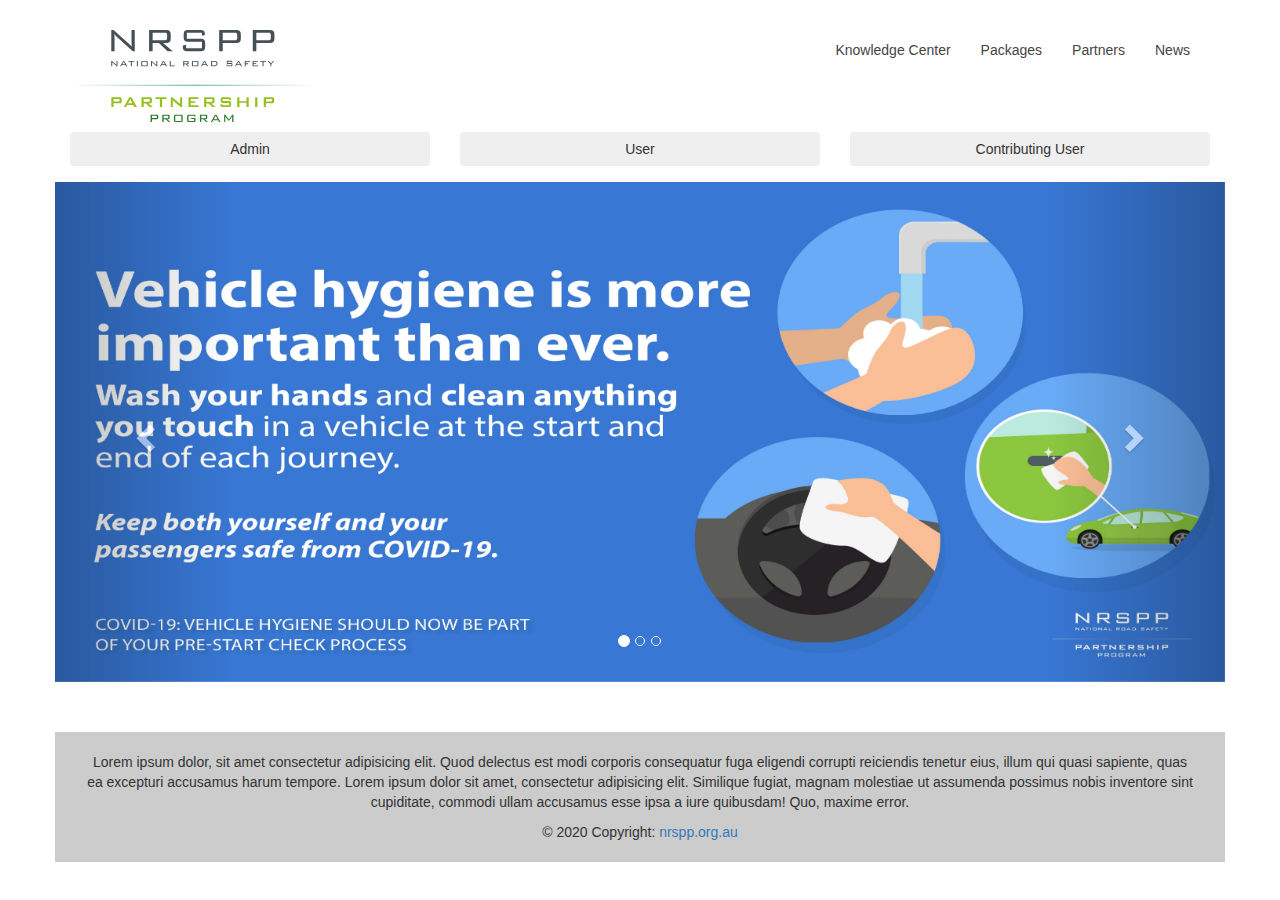
<file: MyApp/WebContent/index.html>
<!DOCTYPE html>
<html lang="en">
<head>
  <meta charset="UTF-8">
  <meta http-equiv="X-UA-Compatible" content="IE=edge">
  <meta name="viewport" content="width=device-width, initial-scale=1.0">
  <title>Document</title>
  
  <link rel="stylesheet" href="https://maxcdn.bootstrapcdn.com/bootstrap/3.4.1/css/bootstrap.min.css">
  <script src="https://ajax.googleapis.com/ajax/libs/jquery/3.5.1/jquery.min.js"></script>
  <script src="https://maxcdn.bootstrapcdn.com/bootstrap/3.4.1/js/bootstrap.min.js"></script>
  <link rel="stylesheet" href="style.css">
</head>
<body>
  <div class="container">
    <div class="row" style="margin-top:20px">
      <div class="col-md-4">
        <a href="index.html">
          <img src="logo.svg" class="logo" alt="logo">
        </a>
      </div>
      <div class="col-md-8">
        <nav>
          <ul class="menu">
            <li class="active l-item" type="none"><a href="#">Knowledge Center</a></li>
            <li class="l-item" type="none"><a href="#">Packages</a></li>
            <li class="l-item" type="none"><a href="#">Partners</a></li>
            <li class="l-item" type="none"><a href="#">News</a></li>
          </ul>
        </nav>
      </div>
    </div>
    <div class="row">
      <div class="col-md-4">
        <button
         
           onClick="location.href= 'login.html'"
          class="bg-secondary border-0  btn btn-block"
          data-toggle="modal" data-target="#myModal"
        >
          Admin
        </button>
       
      </div>
      <div class="col-md-4">
        <button
       
        class="bg-secondary border-0 btn btn-block"
        onClick="location.href= 'calc.html'"
      >
        User
      </button>
      
      </div>
      <div class="col-md-4">
        <button
       
        class="bg-secondary border-0  btn btn-block"
       
        data-toggle="modal"
        data-target="#myModal1"
      >
        Contributing User
      </button>
      <div class="modal fade" id="myModal1" role="dialog">
        <div class="modal-dialog">
        
          <!-- Modal content-->
          <div class="modal-content">
            <div class="modal-header">
              <button type="button" class="close" data-dismiss="modal">&times;</button>
              <h4 class="modal-title">Tearms and Conditions</h4>
            </div>
            <div class="modal-body">
              <p>Proceeding will allow NRSPP to save the calculation results into the database for future use. We assure you that your data is safe. <strong>Agree to continue</strong></p>
            </div>
            <div class="modal-footer">
              <a type="button" class="btn btn-default" href="calc.html">Agree</a>
            </div>
          </div>
          
        </div>
      </div>
      </div>
        <!-- Modal -->
      <div class="modal fade" id="1" role="dialog">
    <div class="modal-dialog">
    
      <!-- Modal content-->
      <div class="modal-content">
        <div class="modal-header">
          <button type="button" class="close" data-dismiss="modal">&times;</button>
          <h4 class="modal-title">Login</h4>
        </div>
        <div class="modal-body">
          <form>
            <div class="form-group">
              <label for="email">
                Email
              </label>
              <input type="text" name="email" class="form-control">
            </div>
            <div class="form-group">
              <label for="pwd">
                Password
              </label>
              <input type="password" name="pwd" class="form-control">
            </div>
            <button type="button" class="btn btn-success" data-dismiss="modal">Login</button>
            <button type="button" class="btn btn-default" data-dismiss="modal">Cancel</button><br /><br/>
            <input type="checkbox"> Remember Me
          </form>
        </div>
        
      </div>
      
    </div>
  </div>
  <div id="myCarousel" class="carousel slide" data-ride="carousel" style="margin-top: 50px;">
    <!-- Indicators -->
    <ol class="carousel-indicators">
      <li data-target="#myCarousel" data-slide-to="0" class="active"></li>
      <li data-target="#myCarousel" data-slide-to="1"></li>
      <li data-target="#myCarousel" data-slide-to="2"></li>
    </ol>

    <!-- Wrapper for slides -->
    <div class="carousel-inner">
      <div class="item active">
        <img src="cr1.jpg" alt="Los Angeles" style="width:100%; height: 500px;">
      </div>

      <div class="item">
        <img src="cr2.jpg" alt="Chicago" style="width:100%; height: 500px;">
      </div>
      <div class="item">
        <img src="cr3.jpg" alt="Chicago" style="width:100%; height: 500px;">
      </div>

    <!-- Left and right controls -->
    <a class="left carousel-control" href="#myCarousel" data-slide="prev">
      <span class="glyphicon glyphicon-chevron-left"></span>
      <span class="sr-only">Previous</span>
    </a>
    <a class="right carousel-control" href="#myCarousel" data-slide="next">
      <span class="glyphicon glyphicon-chevron-right"></span>
      <span class="sr-only">Next</span>
    </a>
  </div>
      
    </div>
    <!-- Footer -->
<footer class="page-footer font-small blue">

  <!-- Copyright -->
  <div class="footer-copyright text-center py-3 text-light">
  <p> Lorem ipsum dolor, sit amet consectetur adipisicing elit. Quod delectus est modi corporis consequatur fuga eligendi corrupti reiciendis tenetur eius, illum qui quasi sapiente, quas ea excepturi accusamus harum tempore.
   Lorem ipsum dolor sit amet, consectetur adipisicing elit. Similique fugiat, magnam molestiae ut assumenda possimus nobis inventore sint cupiditate, commodi ullam accusamus esse ipsa a iure quibusdam! Quo, maxime error.</p>
    © 2020 Copyright:
    <a href="https://mdbootstrap.com/"> nrspp.org.au</a>
  </div>
  <!-- Copyright -->

</footer>
<!-- Footer -->
  </div>
</body>
</html>
</file>
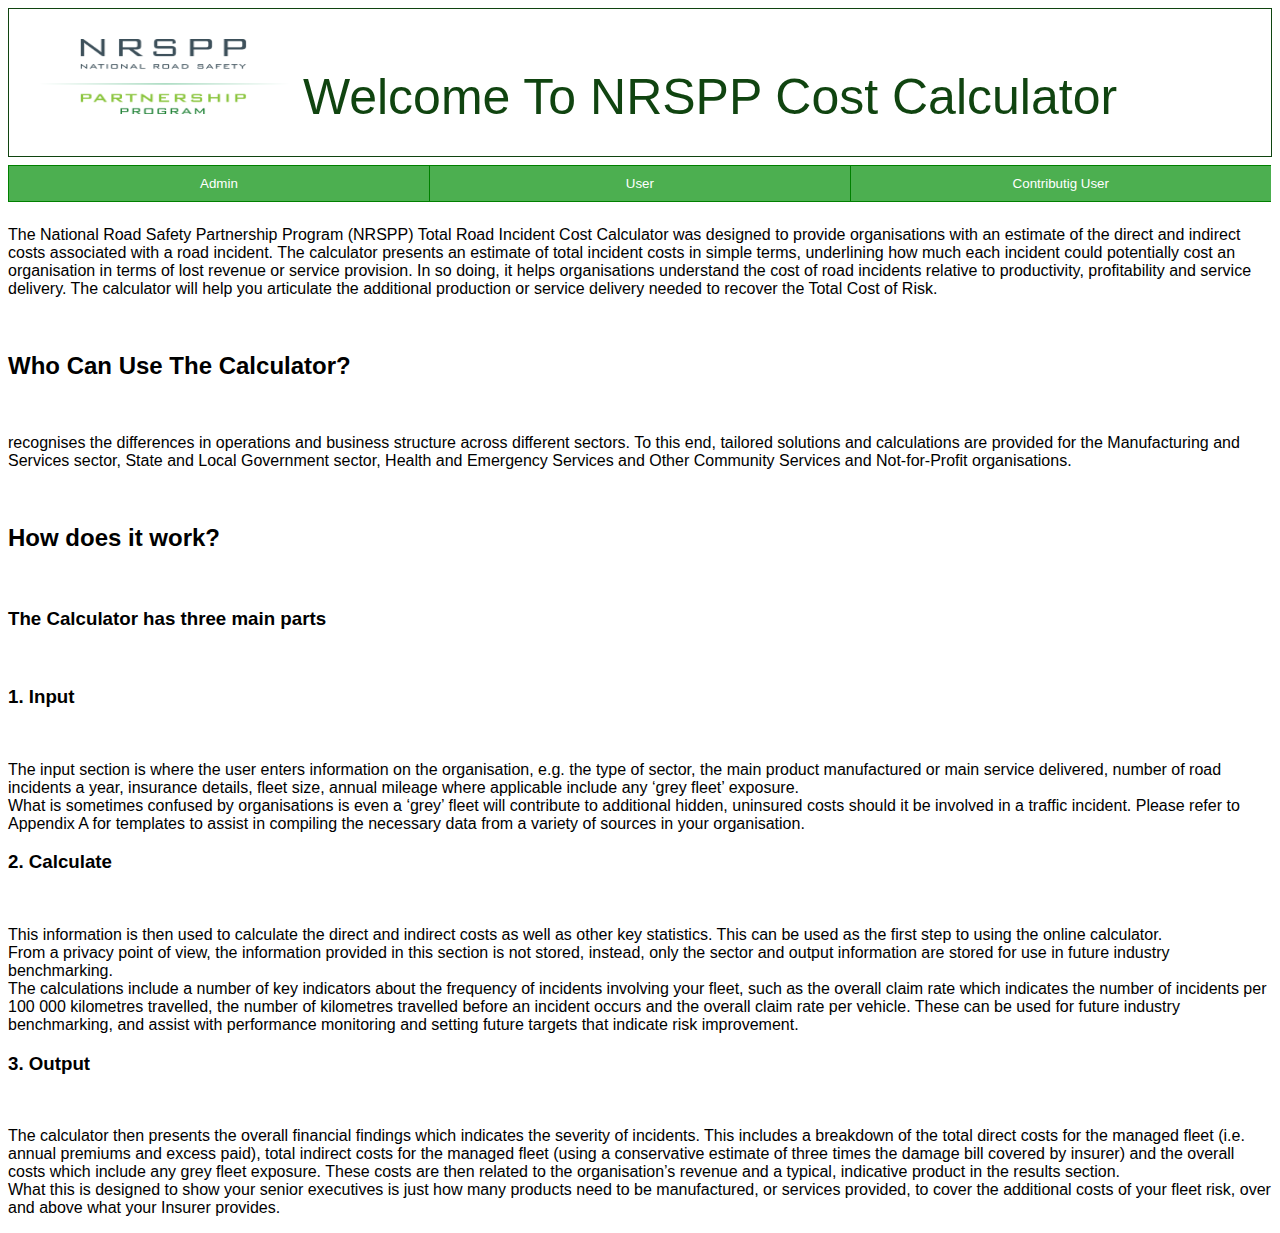
<file: MyApp/WebContent/original/index.html>
<html>
  <head>
    <meta name="viewport" content="width=device-width, initial-scale=1.0" />
    <link rel="stylesheet" href="in.css" />
    <title>NRSPP Calculator</title>
  </head>
  <header id="Welcome" height="500" style="border: 1px solid">
    <img src="logo.png" alt="Trulli" width="250" height="75" />
    Welcome To NRSPP Cost Calculator
  </header>

  <div class="btn-group" style="width: 100%">
    <button
      style="width: 33.3%"
      onclick="document.getElementById('id01').style.display='block'"
      style="width: auto"
    >
      Admin
    </button>
    <button style="width: 33.3%" onClick="location.href= 'calc.html'">
      User
    </button>
    <button style="width: 33.3%" onClick="location.href= 'login.html'">
      Contributig User
    </button>

    <div id="id01" class="modal">
      <form class="modal-content animate" action="login" method="post">
        <!-- <div class="imgcontainer">
          <span onclick="document.getElementById('id01').style.display='none'" class="close"
            title="Close Modal">&times;</span>
          <img src="img_avatar2.png" alt="Avatar" class="avatar">
        </div> -->

        <div class="container">
          <label for="uname"><b>Username</b></label>
          <input
            type="text"
            placeholder="Enter Username"
            name="username"
            required
          />

          <label for="psw"><b>Password</b></label>
          <input
            type="password"
            placeholder="Enter Password"
            name="userpass"
            required
          />

          <button type="submit">Login</button>
          <label>
            <input type="checkbox" checked="checked" name="remember" /> Remember
            me
          </label>
        </div>

        <div class="container" style="background-color: #f1f1f1">
          <button
            type="button"
            onclick="document.getElementById('id01').style.display='none'"
            class="cancelbtn"
          >
            Cancel
          </button>
          <span class="psw">Forgot <a href="#">password?</a></span>
        </div>
      </form>
    </div>

    <script>
      // Get the modal
      var modal = document.getElementById("id01");

      // When the user clicks anywhere outside of the modal, close it
      window.onclick = function (event) {
        if (event.target == modal) {
          modal.style.display = "none";
        }
      };

      var m3 = document.getElementById("cu");
      window.onclick = function (event) {
        if (event.target == m3) {
          m3.style.display = "none";
        }
      };
    </script>
  </div>
  <div>
    <p>
      The National Road Safety Partnership Program (NRSPP) Total Road Incident
      Cost Calculator was designed to provide organisations with an estimate of
      the direct and indirect costs associated with a road incident. The
      calculator presents an estimate of total incident costs in simple terms,
      underlining how much each incident could potentially cost an organisation
      in terms of lost revenue or service provision. In so doing, it helps
      organisations understand the cost of road incidents relative to
      productivity, profitability and service delivery. The calculator will help
      you articulate the additional production or service delivery needed to
      recover the Total Cost of Risk.
    </p>
    <br />
    <h2>Who Can Use The Calculator?</h2>
    <br />
    <p>
      recognises the differences in operations and business structure across
      different sectors. To this end, tailored solutions and calculations are
      provided for the Manufacturing and Services sector, State and Local
      Government sector, Health and Emergency Services and Other Community
      Services and Not-for-Profit organisations.
    </p>
    <br />
    <h2>How does it work?</h2>
    <br />
    <h3>The Calculator has three main parts</h3>
    <br />
    <h3>1. Input</h3>
    <br />
    <p>
      The input section is where the user enters information on the
      organisation, e.g. the type of sector, the main product manufactured or
      main service delivered, number of road incidents a year, insurance
      details, fleet size, annual mileage where applicable include any ‘grey
      fleet’ exposure.<br />

      What is sometimes confused by organisations is even a ‘grey’ fleet will
      contribute to additional hidden, uninsured costs should it be involved in
      a traffic incident. Please refer to Appendix A for templates to assist in
      compiling the necessary data from a variety of sources in your
      organisation.
    </p>
    <h3>2. Calculate</h3>
    <br />
    <p>
      This information is then used to calculate the direct and indirect costs
      as well as other key statistics. This can be used as the first step to
      using the online calculator.<br />

      From a privacy point of view, the information provided in this section is
      not stored, instead, only the sector and output information are stored for
      use in future industry benchmarking.<br />

      The calculations include a number of key indicators about the frequency of
      incidents involving your fleet, such as the overall claim rate which
      indicates the number of incidents per 100 000 kilometres travelled, the
      number of kilometres travelled before an incident occurs and the overall
      claim rate per vehicle. These can be used for future industry
      benchmarking, and assist with performance monitoring and setting future
      targets that indicate risk improvement.
    </p>
    <h3>3. Output</h3>
    <br />
    <p>
      The calculator then presents the overall financial findings which
      indicates the severity of incidents. This includes a breakdown of the
      total direct costs for the managed fleet (i.e. annual premiums and excess
      paid), total indirect costs for the managed fleet (using a conservative
      estimate of three times the damage bill covered by insurer) and the
      overall costs which include any grey fleet exposure. These costs are then
      related to the organisation’s revenue and a typical, indicative product in
      the results section.<br />

      What this is designed to show your senior executives is just how many
      products need to be manufactured, or services provided, to cover the
      additional costs of your fleet risk, over and above what your Insurer
      provides.
    </p>
  </div>
</html>
</file>
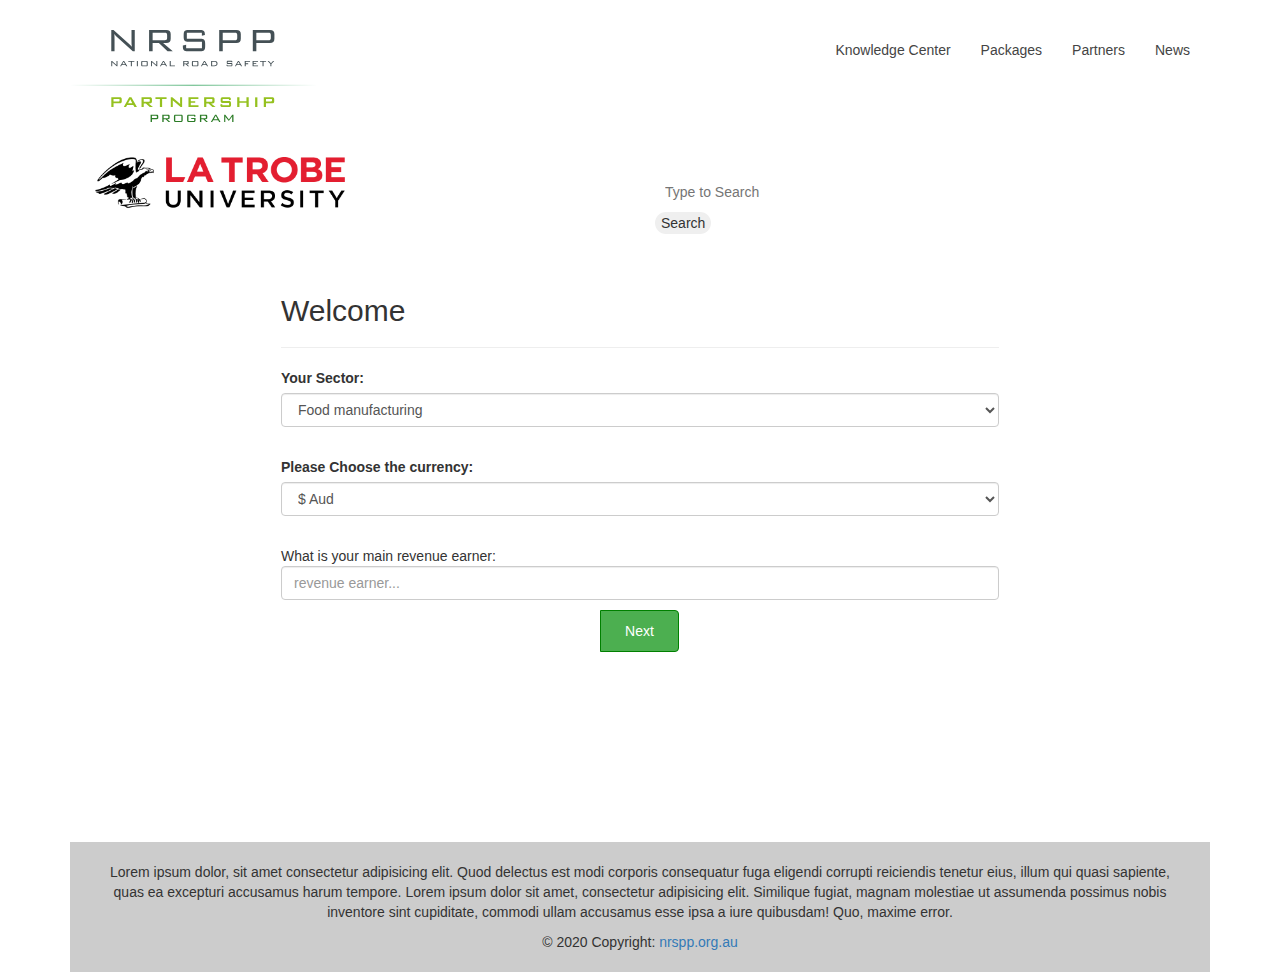
<file: MyApp/WebContent/calc.html>
<!DOCTYPE html>
<html lang="en">
  <head>
    <meta charset="UTF-8" />
    <meta http-equiv="X-UA-Compatible" content="IE=edge" />
    <meta name="viewport" content="width=device-width, initial-scale=1.0" />
    <title>Document</title>

    <link rel="stylesheet" href="cal.css" />

    <link
      rel="stylesheet"
      href="https://maxcdn.bootstrapcdn.com/bootstrap/3.4.1/css/bootstrap.min.css"
    />
    <script src="https://ajax.googleapis.com/ajax/libs/jquery/3.5.1/jquery.min.js"></script>
    <script src="https://maxcdn.bootstrapcdn.com/bootstrap/3.4.1/js/bootstrap.min.js"></script>
    <link rel="stylesheet" href="style.css" />
    <style></style>
  </head>
  <body>
    <div class="container">
      <div class="row" style="margin-top: 20px">
        <div class="col-md-4">
          <a href="index.html">
            <img src="logo.svg" class="logo" alt="logo" />
          </a>
        </div>
        <div class="col-md-8">
          <nav>
            <ul class="menu">
              <li class="active l-item"><a href="#">Knowledge Center</a></li>
              <li class="l-item"><a href="#">Packages</a></li>
              <li class="l-item"><a href="#">Partners</a></li>
              <li class="l-item"><a href="#">News</a></li>
            </ul>
          </nav>
        </div>
      </div>
      <div class="row sub-header">
        <div class="col-md-6">
          <img src="logo2.png" alt="" style="height: 100px; width: 300px" />
        </div>
        <div class="col-md-6 search" style="padding-top: 40px">
          <form class="example" action="action_page.php">
            <input
              type="text"
              placeholder="Type to Search"
              name="search"
              style="border-radius: 30px; border: 1px #ccc"
            />
            <button type="submit" style="border-radius: 30px; border: 0px">
              Search
            </button>
          </form>
        </div>
      </div>
      <div class="row">
        <div class="col-md-12">
          <form
            id="regForm"
            action="page2"
            class="mt-3"
            style="margin-top: -10px"
          >
            <!-- One "tab" for each step in the form: -->
            <div class="tab">
              <div class="form-header">
                <h2 class="heading-1 mb-3">Welcome</h2>
              </div>
              <hr />
              <p>
                <label for="sector">Your Sector:</label>
                <br />
                <select name="sector" class="form-control" id="sector">
                  <option value="Food Manufacturing">Food manufacturing</option>
                  <option value="Public Transport">Public Transport</option>
                  <option value="Other Transport">Other Transport</option>
                  <option value="Other">Other</option>
                </select>
              </p>
              <br />
              <p>
                <label for="currency">Please Choose the currency:</label>
                <br />
                <select class="form-control" name="currency" id="curr">
                  <option value="$AUD">$ Aud</option>
                  <option value="$US">$ USD</option>
                  <option value="Euro">&#8364; Euro</option>
                  <option value="Rupee">&#8377; Rupee</option>
                  <option value="Pound">&#163; Pound</option>
                  <option value="yen">&#165; Yen</option>
                </select>
              </p>
              <br />
              What is your main revenue earner:
              <p>
                <input
                  class="form-control"
                  placeholder="revenue earner..."
                  oninput="this.className = ''"
                  name="1.2"
                />
              </p>
            </div>
            <div class="tab">
              <div class="form-header">
                <h2>Data Entry</h2>
              </div>
              <hr />
              <p>
                Annual unit sales of ?<br />
                <input
                  class="form-control"
                  oninput="this.className = ''"
                  name="1.3"
                />
              </p>
              <p>
                Annual claims data-cost of incident (insurer's costs)<br />
                <input
                  class="form-control"
                  oninput="this.className = ''"
                  name="2.1"
                />
              </p>
              <p>
                Annual claims data-number of incidents <br />
                <input
                  class="form-control"
                  oninput="this.className = ''"
                  name="2.2"
                />
              </p>
              <p>
                Total number of Vehicles<br />
                <input
                  class="form-control"
                  oninput="this.className = ''"
                  name="2.3"
                  id="2.31"
                />
              </p>
              <p>
                Annual total distance travelled by fleet (kms)<br />
                <input
                  class="form-control"
                  oninput="this.className = ''"
                  name="2.4"
                />
              </p>
              <p>
                Annual fleet insurance Premium<br />
                <input
                  class="form-control"
                  oninput="this.className = ''"
                  name="2.5"
                  id="2.51"
                />
              </p>
              <p>
                Premium per vehicle<br />
                <input
                  class="form-control"
                  oninput="this.className = ''"
                  name="2.6"
                />
              </p>
              <p>
                Excess per claim <br />
                <input
                  class="form-control"
                  oninput="this.className = ''"
                  name="2.7"
                />
              </p>
              <p id="return">Return on<br /></p>
              <p>
                <input
                  class="form-control"
                  oninput="this.className = ''"
                  name="2.8"
                />
              </p>
              <p>
                Gross Annual turnover<br />
                <input
                  class="form-control"
                  oninput="this.className = ''"
                  name="2.9"
                />
              </p>
              <p id="profits">Profits from<br /></p>
              <p>
                <input
                  class="form-control"
                  oninput="this.className = ''"
                  name="2.10"
                />
              </p>
              <p>
                Average unit costs of <br />
                <input
                  class="form-control"
                  oninput="this.className = ''"
                  name="2.11"
                />
              </p>
              <p>
                Grey fleet<br />
                <input
                  class="form-control"
                  oninput="this.className = ''"
                  name="2.12"
                />
              </p>
              <p>
                Estimated average annual business fleet travel (kms) of
                employees using their own vehicle (if you are liable for grey
                fleet)<br />
                <input
                  class="form-control"
                  oninput="this.className = ''"
                  name="2.13"
                />
              </p>
            </div>
            <div class="tab">
              <div class="form-header">
                <h2>NRSP Calculation</h2>
              </div>
              <hr />
              <p>
                Overall Claim Rate per 100,000 Kilometres<br />
                <input
                  class="form-control"
                  oninput="this.className = ''"
                  name="3.1"
                />
              </p>
              <p>
                Kilometres travelled per claim for combined fleet<br />
                <input
                  class="form-control"
                  oninput="this.className = ''"
                  name="3.2"
                />
              </p>
              <p>
                Overall Claim Rate per Vehicle<br />
                <input
                  class="form-control"
                  oninput="this.className = ''"
                  name="3.3"
                />
              </p>

              <a id="division">Direct Cost <font-s>16</font-s></a>
              <p>
                Cost<br />
                <input
                  class="form-control"
                  oninput="this.className = ''"
                  name="3.4"
                />
              </p>
              <p>
                As percentage of Gross Turnover<br />
                <input
                  class="form-control"
                  oninput="this.className = ''"
                  name="3.5"
                />
              </p>
              <p>
                As percentage of Net Profit<br />
                <input
                  class="form-control"
                  oninput="this.className = ''"
                  name="3.6"
                />
              </p>

              <a id="division">indirect Cost <font-s>16</font-s></a>
              <p>
                Cost<br />
                <input
                  class="form-control"
                  oninput="this.className = ''"
                  name="3.7"
                />
              </p>
              <p>
                As percentage of Gross Turnover<br />
                <input
                  class="form-control"
                  oninput="this.className = ''"
                  name="3.8"
                />
              </p>
              <p>
                As percentage of Net Profit<br />
                <input
                  class="form-control"
                  oninput="this.className = ''"
                  name="3.9"
                />
              </p>

              <a id="division"
                >Estimated Total Costs - Managed Fleet Only
                <font-s>16</font-s></a
              >
              <p>
                Cost<br />
                <input
                  class="form-control"
                  oninput="this.className = ''"
                  name="3.10"
                />
              </p>
              <p>
                As percentage of Gross Turnover<br />
                <input
                  class="form-control"
                  oninput="this.className = ''"
                  name="3.11"
                />
              </p>
              <p>
                As percentage of Net Profit<br />
                <input
                  class="form-control"
                  oninput="this.className = ''"
                  name="3.12"
                />
              </p>

              <a id="division"
                >Estimated Total Costs - All Vehicles<font-s>16</font-s></a
              >
              <p>
                Cost<br />
                <input
                  class="form-control"
                  oninput="this.className = ''"
                  name="3.13"
                />
              </p>
              <p>
                As percentage of Gross Turnover<br />
                <input
                  class="form-control"
                  oninput="this.className = ''"
                  name="3.14"
                />
              </p>
              <p>
                As percentage of Net Profit<br />
                <input
                  class="form-control"
                  oninput="this.className = ''"
                  name="3.15"
                />
              </p>
            </div>

            <div class="tab">
              <div class="form-header">
                <h2>Final Outcome</h2>
              </div>
              <hr />
              <p>
                Unit Revenue<br />
                <input
                  class="form-control"
                  oninput="this.className = ''"
                  name="4.1"
                />
              </p>
              <p>
                Direct incident costs<br />
                <input
                  class="form-control"
                  oninput="this.className = ''"
                  name="3.41"
                />
              </p>
              <p>
                Direct incident costs<br />
                <input
                  class="form-control"
                  oninput="this.className = ''"
                  name="3.42"
                />
              </p>
              <p>
                indirect incident costs<br />
                <input
                  class="form-control"
                  oninput="this.className = ''"
                  name="3.71"
                />
              </p>
              <p>
                indirect incident costs<br />
                <input
                  class="form-control"
                  oninput="this.className = ''"
                  name="3.72"
                />
              </p>
              <p>
                Total incident costs managed fleet<br />
                <input
                  class="form-control"
                  oninput="this.className = ''"
                  name="3.101"
                />
              </p>
              <p>
                Total incident costs managed fleet<br />
                <input
                  class="form-control"
                  oninput="this.className = ''"
                  name="3.102"
                />
              </p>
              <p>
                Total incident costs - all vehicles ( managed + grey fleet )<br />
                <input
                  class="form-control"
                  oninput="this.className = ''"
                  name="3.131"
                />
              </p>
              <p>
                Total incident costs - all vehicles ( managed + grey fleet )<br />
                <input
                  class="form-control"
                  oninput="this.className = ''"
                  name="3.132"
                />
              </p>
            </div>
            <div style="overflow: auto">
              <div
                class="btn-group"
                style="display: flex; justify-content: center"
              >
                <button
                  class="btn btn-dark"
                  style="background-color: #777; color: #fff"
                  type="button"
                  id="prevBtn"
                  onclick="nextPrev(-1)"
                >
                  Previous
                </button>
                <button
                  class="btn btn-info"
                  type="button"
                  id="nextBtn"
                  style="float: right"
                  onclick="nextPrev(1)"
                >
                  Next
                </button>
              </div>
            </div>
            <div id="printBtn" hidden>
              <button
                class="btn btn-primary"
                type="button"
                style="float: right"
                onclick="window.print()"
              >
                Print
              </button>
              <button class="btn btn-info" type="button" style="float: right"
              onClick="saveFile()">
                Save
              </button>
            </div>
            <!-- Circles which indicates the steps of the form: -->
            <div style="text-align: center; margin-top: 40px" hidden>
              <span class="step"></span>
              <span class="step"></span>
              <span class="step"></span>
              <span class="step"></span>
            </div>
          </form>
        </div>
      </div>
      <!-- Footer -->
      <footer class="page-footer font-small blue">
        <!-- Copyright -->
        <div class="footer-copyright text-center py-3 text-light">
          <p>
            Lorem ipsum dolor, sit amet consectetur adipisicing elit. Quod
            delectus est modi corporis consequatur fuga eligendi corrupti
            reiciendis tenetur eius, illum qui quasi sapiente, quas ea excepturi
            accusamus harum tempore. Lorem ipsum dolor sit amet, consectetur
            adipisicing elit. Similique fugiat, magnam molestiae ut assumenda
            possimus nobis inventore sint cupiditate, commodi ullam accusamus
            esse ipsa a iure quibusdam! Quo, maxime error.
          </p>
          © 2020 Copyright:
          <a href="https://mdbootstrap.com/"> nrspp.org.au</a>
        </div>
        <!-- Copyright -->
      </footer>
      <script>
        var currentTab = 0; // Current tab is set to be the first tab (0)
        showTab(currentTab); // Display the current tab

        function showTab(n) {
          // This function will display the specified tab of the form...
          var x = document.getElementsByClassName("tab");
          x[n].style.display = "block";
          //... and fix the Previous/Next buttons:
          if (n == 0) {
            document.getElementById("prevBtn").style.display = "none";
          } else {
            document.getElementById("prevBtn").style.display = "inline";
          }
          if (n == x.length - 1) {
            document.getElementById("nextBtn").innerHTML = "Submit";
            document.getElementById("printBtn").removeAttribute("hidden");
          } else {
            document.getElementById("nextBtn").innerHTML = "Next";
          }
          //... and run a function that will display the correct step indicator:
          fixStepIndicator(n);
        }

        function nextPrev(n) {
          // This function will figure out which tab to display
          var x = document.getElementsByClassName("tab");
          // Exit the function if any field in the current tab is invalid:
          // if (n == 1 && !validateForm()) return false;
          // Hide the current tab:
          x[currentTab].style.display = "none";
          // Increase or decrease the current tab by 1:
          currentTab = currentTab + n;
          // if you have reached the end of the form...
          if (currentTab >= x.length) {
            // ... the form gets submitted:
            document.getElementById("regForm").submit();
            return false;
          }
          // Otherwise, display the correct tab:
          showTab(currentTab);
        }

        function validateForm() {
          // This function deals with validation of the form fields
          var x,
            y,
            i,
            valid = true;
          x = document.getElementsByClassName("tab");
          y = x[currentTab].getElementsByTagName("input");
          // A loop that checks every input field in the current tab:
          for (i = 0; i < y.length; i++) {
            // If a field is empty...
            if (y[i].value == "") {
              // add an "invalid" class to the field:
              y[i].className += " invalid";
              // and set the current valid status to false
              // valid = false;
              valid = true;
            }
          }
          // If the valid status is true, mark the step as finished and valid:
          if (valid) {
            document.getElementsByClassName("step")[currentTab].className +=
              " finish";
          }
          return valid; // return the valid status
        }
        // calculator function

        function calculate(n) {
          if (n == 0) {
            var reve = document.getElementsByName("1.2")[0].value;
            var curr = document.getElementById("curr").value;
            document.getElementById("return").innerHTML =
              "Return on " + reve + " in %";
            document.getElementById("profits").innerHTML =
              "Profits from " + reve;
            document
              .getElementsByName("2.1")[0]
              .setAttribute("placeholder", "Enter the amount in " + curr);
          } else if (n == 1) {
            costOfIncident = parseInt(
              document.getElementsByName("2.1")[0].value
            );
            incidents = parseInt(document.getElementsByName("2.2")[0].value);
            vehicles = parseInt(document.getElementById("2.31").value);
            totalDistance = parseInt(
              document.getElementsByName("2.4")[0].value
            );
            annualInsurance = parseInt(
              document.getElementsByName("2.5")[0].value
            );
            excessPerClaim = parseInt(
              document.getElementsByName("2.7")[0].value
            );
            returnPercentage =
              parseInt(document.getElementsByName("2.8")[0].value) / 100;
            annualTurnOver = parseInt(
              document.getElementsByName("2.9")[0].value
            );
            avgUnitCost = parseInt(document.getElementsByName("2.11")[0].value);
            greyFleet = parseInt(document.getElementsByName("2.12")[0].value);
            avgFleetTravel = parseInt(
              document.getElementsByName("2.13")[0].value
            );
            perVehicle = annualInsurance / vehicles;
            kmPerClaim = totalDistance / incidents;
            profits = returnPercentage * annualTurnOver;
            cost = vehicles * profits;
            indirectCost = costOfIncident * 3;
            totalCost = cost + indirectCost;
            estimatedAvg = totalCost / incidents;
            eocn = (greyFleet * avgFleetTravel) / kmPerClaim;
            eocc = eocn * estimatedAvg;
            reocc = eocc / returnPercentage;
            estdTotal = totalCost + reocc;

            console.log(typeof returnPercentage);
            console.log(returnPercentage + " " + annualTurnOver);
            if (Number.isNaN(perVehicle)) {
              window.alert("plese enter an int value");
            } else {
              document.getElementsByName("2.6")[0].value = perVehicle;
              document.getElementsByName("2.10")[0].value = profits;
              document.getElementsByName("3.1")[0].value =
                (incidents * 100000) / totalDistance;
              document.getElementsByName("3.2")[0].value = kmPerClaim;
              document.getElementsByName("3.3")[0].value =
                (incidents / vehicles) * 100;
              // direct costs
              document.getElementsByName("3.4")[0].value = cost;
              document.getElementsByName("3.5")[0].value =
                (cost / annualTurnOver) * 100;
              document.getElementsByName("3.6")[0].value =
                (cost / profits) * 100;
              // indirect costs
              document.getElementsByName("3.7")[0].value = indirectCost;
              document.getElementsByName("3.8")[0].value =
                (indirectCost / annualTurnOver) * 100;
              document.getElementsByName("3.9")[0].value =
                (indirectCost / profits) * 100;
              // Estimated total costs - managed fleet only
              document.getElementsByName("3.10")[0].value = totalCost;
              document.getElementsByName("3.11")[0].value =
                (totalCost / annualTurnOver) * 100;
              document.getElementsByName("3.12")[0].value =
                (totalCost / profits) * 100;
              // Estimated total costs – all vehicles
              document.getElementsByName("3.13")[0].value = estdTotal;
              document.getElementsByName("3.14")[0].value =
                (estdTotal / annualTurnOver) * 100;
              document.getElementsByName("3.15")[0].value =
                (estdTotal / profits) * 100;
              // Page four
              document.getElementsByName("4.1")[0].value =
                returnPercentage * avgUnitCost;
              document.getElementsByName("3.41")[0].value = cost;
              document.getElementsByName("3.42")[0].value = cost;
              document.getElementsByName("3.71")[0].value = indirectCost;
              document.getElementsByName("3.72")[0].value = indirectCost;
              document.getElementsByName("3.101")[0].value = totalCost;
              document.getElementsByName("3.102")[0].value = totalCost;
              document.getElementsByName("3.131")[0].value = estdTotal;
              document.getElementsByName("3.132")[0].value = estdTotal;

              window.alert("There " + perVehicle);
            }
          } else if (n == 2) {
            window.alert("Third page " + perVehicle);
          }
        }

        function fixStepIndicator(n) {
          // This function removes the "active" class of all steps...
          var i,
            x = document.getElementsByClassName("step");
          for (i = 0; i < x.length; i++) {
            x[i].className = x[i].className.replace(" active", "");
          }
          console.log(x + " " + n + " i " + i);
          if (n == 0) calculate(n);
          else calculate(n - 1);
          //... and adds the "active" class on the current step:
          x[n].className += " active";
        }
      </script>
       <script>
      let saveFile = () => {
        // Get the data from each element on the form.
        const name = document.getElementById("sector");
        const dcst = document.getElementsByName("3.4")[0].value;
        const idcst = document.getElementsByName("3.7")[0].value;
        const cmf = document.getElementsByName("3.10")[0].value;
        const caf = document.getElementsByName("3.13")[0].value;

        // This variable stores all the data.
        let data =
          "Results" +
          "\r Sector: " +
          name.value +
          " \r\n " +
          "Direct Cost: " +
          dcst +
          " \r\n " +
          "Indirect Cost : " +
          idcst +
          " \r\n " +
          "Estimated Total Costs - Managed Fleet Only: " +
          cmf +
          " \r\n " +
          "Estimated Total Costs - All Vehicles: " +
          caf;

        // Convert the text to BLOB.
        const textToBLOB = new Blob([data], { type: "text/plain" });
        const sFileName = "formData.txt"; // The file to save the data.

        let newLink = document.createElement("a");
        newLink.download = sFileName;

        if (window.webkitURL != null) {
          newLink.href = window.webkitURL.createObjectURL(textToBLOB);
        } else {
          newLink.href = window.URL.createObjectURL(textToBLOB);
          newLink.style.display = "none";
          document.body.appendChild(newLink);
        }

        newLink.click();
      };
    </script>
      <!-- Footer -->
    </div>
  </body>
</html>
</file>
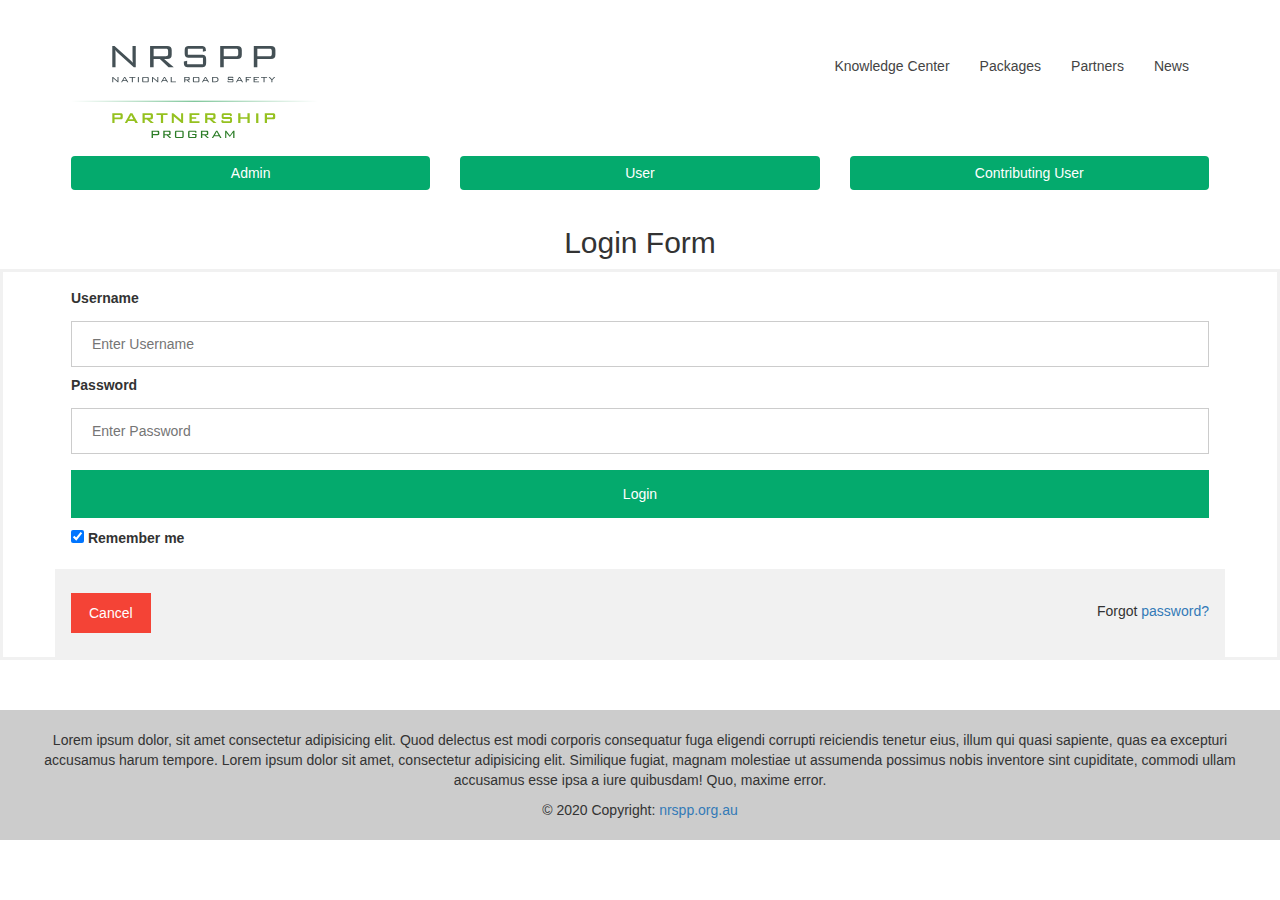
<file: MyApp/WebContent/login.html>
<!DOCTYPE html>
<html lang="en">
<head>
  <meta charset="UTF-8">
  <meta http-equiv="X-UA-Compatible" content="IE=edge">
  <meta name="viewport" content="width=device-width, initial-scale=1.0">
  <title>Document</title>
  
  <link rel="stylesheet" href="https://maxcdn.bootstrapcdn.com/bootstrap/3.4.1/css/bootstrap.min.css">
  <script src="https://ajax.googleapis.com/ajax/libs/jquery/3.5.1/jquery.min.js"></script>
  <script src="https://maxcdn.bootstrapcdn.com/bootstrap/3.4.1/js/bootstrap.min.js"></script>
  <link rel="stylesheet" href="style.css">
  <style>
body {font-family: Arial, Helvetica, sans-serif;}
form {border: 3px solid #f1f1f1;}

input[type=text], input[type=password] {
  width: 100%;
  padding: 12px 20px;
  margin: 8px 0;
  display: inline-block;
  border: 1px solid #ccc;
  box-sizing: border-box;
}

button {
  background-color: #04AA6D;
  color: white;
  padding: 14px 20px;
  margin: 8px 0;
  border: none;
  cursor: pointer;
  width: 100%;
}

button:hover {
  opacity: 0.8;
}

.cancelbtn {
  width: auto;
  padding: 10px 18px;
  background-color: #f44336;
}

.imgcontainer {
  text-align: center;
  margin: 24px 0 12px 0;
}

img.avatar {
  width: 40%;
  border-radius: 50%;
}

.container {
  padding: 16px;
}

span.psw {
  float: right;
  padding-top: 16px;
}

/* Change styles for span and cancel button on extra small screens */
@media screen and (max-width: 300px) {
  span.psw {
     display: block;
     float: none;
  }
  .cancelbtn {
     width: 100%;
  }
}
</style>
</head>
<body>
  <div class="container">
    <div class="row" style="margin-top:20px">
      <div class="col-md-4">
        <a href="index.html">
          <img src="logo.svg" class="logo" alt="logo">
        </a>
      </div>
      <div class="col-md-8">
        <nav>
          <ul class="menu">
            <li class="active l-item" type="none"><a href="#">Knowledge Center</a></li>
            <li class="l-item" type="none"><a href="#">Packages</a></li>
            <li class="l-item" type="none"><a href="#">Partners</a></li>
            <li class="l-item" type="none"><a href="#">News</a></li>
          </ul>
        </nav>
      </div>
    </div>
    <div class="row">
      <div class="col-md-4">
        <button
         
          onclick="document.getElementById('id01').style.display='block'"
          class="bg-secondary border-0  btn btn-block"
          data-toggle="modal" data-target="#myModal"
        >
          Admin
        </button>
       
      </div>
      <div class="col-md-4">
        <button
       
        class="bg-secondary border-0 btn btn-block"
        onClick="location.href= 'calc.html'"
      >
        User
      </button>
      
      </div>
      <div class="col-md-4">
        <button
       
        class="bg-secondary border-0  btn btn-block"
       
        data-toggle="modal"
        data-target="#myModal1"
      >
        Contributing User
      </button>
      </div>
    </div>
    </div> 
      <!--Login  form-->
<h2  style="text-align:center;">Login Form</h2>

<form action="login" method="post">
  

  <div class="container">
    <label for="uname"><b>Username</b></label>
    <input type="text" placeholder="Enter Username" name="username" required>

    <label for="psw"><b>Password</b></label>
    <input type="password" placeholder="Enter Password" name="userpass" required>
        
    <button type="submit">Login</button>
    <label>
      <input type="checkbox" checked="checked" name="remember"> Remember me
    </label>
  </div>

  <div class="container" style="background-color:#f1f1f1">
    <button type="button" class="cancelbtn">Cancel</button>
    <span class="psw">Forgot <a href="#">password?</a></span>
  </div>
</form>

      
    <!-- Footer -->
<footer class="page-footer font-small blue">

  <!-- Copyright -->
  <div class="footer-copyright text-center py-3 text-light">
  <p> Lorem ipsum dolor, sit amet consectetur adipisicing elit. Quod delectus est modi corporis consequatur fuga eligendi corrupti reiciendis tenetur eius, illum qui quasi sapiente, quas ea excepturi accusamus harum tempore.
   Lorem ipsum dolor sit amet, consectetur adipisicing elit. Similique fugiat, magnam molestiae ut assumenda possimus nobis inventore sint cupiditate, commodi ullam accusamus esse ipsa a iure quibusdam! Quo, maxime error.</p>
    © 2020 Copyright:
    <a href="https://mdbootstrap.com/"> nrspp.org.au</a>
  </div>
  <!-- Copyright -->

</footer>
<!-- Footer -->
  </div>
</body>
</html>
</file>
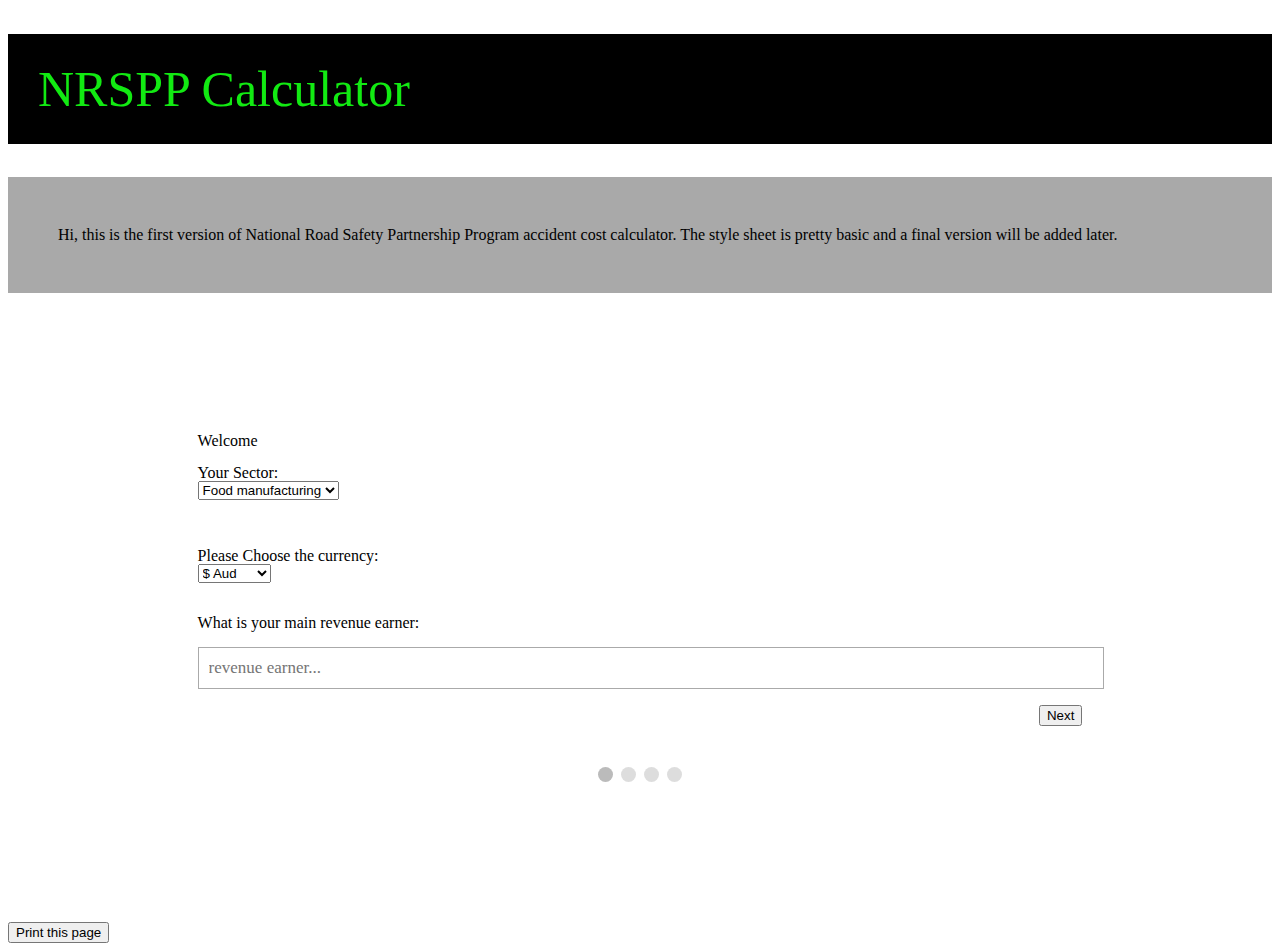
<file: MyApp/WebContent/original/calc.html>
<!DOCTYPE html>
<html>
  <head>
    <meta name="viewport" content="width=device-width, initial-scale=1.0" />
    <link rel="stylesheet" href="cal.css" />
    <title>NRSPP Calculator</title>
  </head>
  <body>
    <main>
      <header>
        <h1 id="intro">NRSPP Calculator</h1>
        <p id="introp">
          Hi, this is the first version of National Road Safety Partnership
          Program accident cost calculator. The style sheet is pretty basic and
          a final version will be added later.
        </p>
      </header>
    </main>

    <form id="regForm" action="page2">
      <!-- One "tab" for each step in the form: -->
      <div class="tab">
        Welcome
        <p>
          <label for="sector">Your Sector:</label>
          <br />
          <select name="sector" id="sector">
            <option value="Food Manufacturing">Food manufacturing</option>
            <option value="Public Transport">Public Transport</option>
            <option value="Other Transport">Other Transport</option>
            <option value="Other">Other</option>
          </select>
        </p>
        <br />
        <p>
          <label for="currency">Please Choose the currency:</label>
          <br />
          <select name="currency" id="curr">
            <option value="$AUD">$ Aud</option>
            <option value="$US">$ USD</option>
            <option value="Euro">&#8364; Euro</option>
            <option value="Rupee">&#8377; Rupee</option>
            <option value="Pound">&#163; Pound</option>
            <option value="yen">&#165; Yen</option>
          </select>
        </p>
        <br />
        What is your main revenue earner:
        <p>
          <input
            placeholder="revenue earner..."
            oninput="this.className = ''"
            name="1.2"
          />
        </p>
      </div>
      <div class="tab">
        <a id="top"> Data Entry</a>

        <p>
          Annual unit sales of ?<br />
          <input oninput="this.className = ''" name="1.3" />
        </p>
        <p>
          Annual claims data-cost of incident (insurer's costs)<br />
          <input oninput="this.className = ''" name="2.1" />
        </p>
        <p>
          Annual claims data-number of incidents <br />
          <input oninput="this.className = ''" name="2.2" />
        </p>
        <p>
          Total number of Vehicles<br />
          <input oninput="this.className = ''" name="2.3" id="2.31" />
        </p>
        <p>
          Annual total distance travelled by fleet (kms)<br />
          <input oninput="this.className = ''" name="2.4" />
        </p>
        <p>
          Annual fleet insurance Premium<br />
          <input oninput="this.className = ''" name="2.5" id="2.51" />
        </p>
        <p>
          Premium per vehicle<br />
          <input oninput="this.className = ''" name="2.6" />
        </p>
        <p>
          Excess per claim <br />
          <input oninput="this.className = ''" name="2.7" />
        </p>
        <p id="return">Return on</p>
        <p>
          <input oninput="this.className = ''" name="2.8" />
        </p>
        <p>
          Gross Annual turnover<br />
          <input oninput="this.className = ''" name="2.9" />
        </p>
        <p id="profits">Profits from</p>
        <p>
          <input oninput="this.className = ''" name="2.10" />
        </p>
        <p>
          Average unit costs of <br />
          <input oninput="this.className = ''" name="2.11" />
        </p>
        <p>
          Grey fleet<br />
          <input oninput="this.className = ''" name="2.12" />
        </p>
        <p>
          Estimated average annual business fleet travel (kms) of employees
          using their own vehicle (if you are liable for grey fleet)<br />
          <input oninput="this.className = ''" name="2.13" />
        </p>
      </div>
      <div class="tab">
        <a id="top"> NRSPP Calcualtion</a>
        <p>
          Overall Claim Rate per 100,000 Kilometres<br />
          <input oninput="this.className = ''" name="3.1" />
        </p>
        <p>
          Kilometres travelled per claim for combined fleet<br />
          <input oninput="this.className = ''" name="3.2" />
        </p>
        <p>
          Overall Claim Rate per Vehicle<br />
          <input oninput="this.className = ''" name="3.3" />
        </p>
        <a id="division">Direct Cost <font-s>16</font-s></a>
        <p>
          Cost<br />
          <input oninput="this.className = ''" name="3.4" />
        </p>
        <p>
          As percentage of Gross Turnover<br />
          <input oninput="this.className = ''" name="3.5" />
        </p>
        <p>
          As percentage of Net Profit<br />
          <input oninput="this.className = ''" name="3.6" />
        </p>
        <a id="division">indirect Cost <font-s>16</font-s></a>
        <p>
          Cost<br />
          <input oninput="this.className = ''" name="3.7" />
        </p>
        <p>
          As percentage of Gross Turnover<br />
          <input oninput="this.className = ''" name="3.8" />
        </p>
        <p>
          As percentage of Net Profit<br />
          <input oninput="this.className = ''" name="3.9" />
        </p>
        <a id="division"
          >Estimated Total Costs - Managed Fleet Only <font-s>16</font-s></a
        >
        <p>
          Cost<br />
          <input oninput="this.className = ''" name="3.10" />
        </p>
        <p>
          As percentage of Gross Turnover<br />
          <input oninput="this.className = ''" name="3.11" />
        </p>
        <p>
          As percentage of Net Profit<br />
          <input oninput="this.className = ''" name="3.12" />
        </p>
        <a id="division"
          >Estimated Total Costs - All Vehicles<font-s>16</font-s></a
        >
        <p>
          Cost<br />
          <input oninput="this.className = ''" name="3.13" />
        </p>
        <p>
          As percentage of Gross Turnover<br />
          <input oninput="this.className = ''" name="3.14" />
        </p>
        <p>
          As percentage of Net Profit<br />
          <input oninput="this.className = ''" name="3.15" />
        </p>
      </div>
      <div class="tab">
        Final Outcome <br />
        Stage 4
        <p>
          Unit Revenue<br />
          <input oninput="this.className = ''" name="4.1" />
        </p>
        <p>
          Direct incident costs<br />
          <input oninput="this.className = ''" name="3.41" />
        </p>
        <p>
          Direct incident costs<br />
          <input oninput="this.className = ''" name="3.42" />
        </p>
        <p>
          indirect incident costs<br />
          <input oninput="this.className = ''" name="3.71" />
        </p>
        <p>
          indirect incident costs<br />
          <input oninput="this.className = ''" name="3.72" />
        </p>
        <p>
          Total incident costs managed fleet<br />
          <input oninput="this.className = ''" name="3.101" />
        </p>
        <p>
          Total incident costs managed fleet<br />
          <input oninput="this.className = ''" name="3.102" />
        </p>
        <p>
          Total incident costs - all vehicles ( managed + grey fleet )<br />
          <input oninput="this.className = ''" name="3.131" />
        </p>
        <p>
          Total incident costs - all vehicles ( managed + grey fleet )<br />
          <input oninput="this.className = ''" name="3.132" />
        </p>
      </div>
      <div style="overflow: auto">
        <div style="float: right">
          <button type="button" id="prevBtn" onclick="nextPrev(-1)">
            Previous
          </button>
          <button
            type="button"
            id="calc"
            style="display: none"
            onclick="nextPrev(0)"
          >
            Calculate
          </button>

          <button type="button" id="nextBtn" onclick="nextPrev(1)">Next</button>
        </div>
      </div>
      <!-- Circles which indicates the steps of the form: -->
      <div style="text-align: center; margin-top: 40px">
        <span class="step"></span>
        <span class="step"></span>
        <span class="step"></span>
        <span class="step"></span>
      </div>
    </form>

    <script>
      var currentTab = 0; // Current tab is set to be the first tab (0)
      showTab(currentTab); // Display the current tab

      function showTab(n) {
        // This function will display the specified tab of the form...
        var x = document.getElementsByClassName("tab");
        x[n].style.display = "block";
        //... and fix the Previous/Next buttons:
        if (n == 0) {
          document.getElementById("prevBtn").style.display = "none";
          // document.getElementById("calc").onClick =calculate(0);
        } else {
          document.getElementById("prevBtn").style.display = "inline";
          // document.getElementById("calc").onClick =calculate(1);
        }
        if (n !== 1) {
          // document.getElementById("calc").style.diaplay = "none";
          console.log("disabling calc");
        } else {
          // document.getElementById("calc").style.display = "inline";
        }
        if (n == x.length - 1) {
          document.getElementById("calc").style.diaplay = "none";
          //document.getElementById("calc").innerHTML = "Save Result"
          document.getElementById("nextBtn").innerHTML = "Submit";
        } else {
          document.getElementById("nextBtn").innerHTML = "Next";
          // document.getElementById("calc").innerHTML = "Calculate";
        }
        //... and run a function that will display the correct step indicator:
        fixStepIndicator(n);
        // calculate(n);
      }

      function nextPrev(n) {
        // This function will figure out which tab to display
        var x = document.getElementsByClassName("tab");
        // Exit the function if any field in the current tab is invalid:
        if (n == 1 && !validateForm()) return false;

        // Hide the current tab:
        x[currentTab].style.display = "none";
        // Increase or decrease the current tab by 1:
        currentTab = currentTab + n;

        // if you have reached the end of the form...
        if (currentTab >= x.length) {
          // ... the form gets submitted:
          document.getElementById("regForm").submit();
          return false;
        }
        // Otherwise, display the correct tab:

        showTab(currentTab);
        console.log("Current tab from next prev " + currentTab);
        //   calculate(currentTab);
      }

      function validateForm() {
        // This function deals with validation of the form fields
        var x,
          y,
          i,
          valid = true;
        x = document.getElementsByClassName("tab");
        y = x[currentTab].getElementsByTagName("input");
        // A loop that checks every input field in the current tab:
        for (i = 0; i < y.length; i++) {
          // If a field is empty...
          if (y[i].value == "") {
            // add an "invalid" class to the field:
            y[i].className += " invalid";
            // and set the current valid status to false
            // valid = false;
            valid = true;
          }
        }
        // If the valid status is true, mark the step as finished and valid:
        if (valid) {
          document.getElementsByClassName("step")[currentTab].className +=
            " finish";
        }
        return valid; // return the valid status
      }

      function calculate(n) {
        if (n == 0) {
          var reve = document.getElementsByName("1.2")[0].value;
          var curr = document.getElementById("curr").value;
          document.getElementById("return").innerHTML =
            "Return on " + reve + " in %";
          document.getElementById("profits").innerHTML = "Profits from " + reve;
          document
            .getElementsByName("2.1")[0]
            .setAttribute("placeholder", "Enter the amount in " + curr);
        } else if (n == 1) {
          costOfIncident = parseInt(document.getElementsByName("2.1")[0].value);
          incidents = parseInt(document.getElementsByName("2.2")[0].value);
          vehicles = parseInt(document.getElementById("2.31").value);
          totalDistance = parseInt(document.getElementsByName("2.4")[0].value);
          annualInsurance = parseInt(
            document.getElementsByName("2.5")[0].value
          );
          excessPerClaim = parseInt(document.getElementsByName("2.7")[0].value);
          returnPercentage =
            parseInt(document.getElementsByName("2.8")[0].value) / 100;
          annualTurnOver = parseInt(document.getElementsByName("2.9")[0].value);
          avgUnitCost = parseInt(document.getElementsByName("2.11")[0].value);
          greyFleet = parseInt(document.getElementsByName("2.12")[0].value);
          avgFleetTravel = parseInt(
            document.getElementsByName("2.13")[0].value
          );
          perVehicle = annualInsurance / vehicles;
          kmPerClaim = totalDistance / incidents;
          profits = returnPercentage * annualTurnOver;
          cost = vehicles * profits;
          indirectCost = costOfIncident * 3;
          totalCost = cost + indirectCost;
          estimatedAvg = totalCost / incidents;
          eocn = (greyFleet * avgFleetTravel) / kmPerClaim;
          eocc = eocn * estimatedAvg;
          reocc = eocc / returnPercentage;
          estdTotal = totalCost + reocc;

          console.log(typeof returnPercentage);
          console.log(returnPercentage + " " + annualTurnOver);
          if (Number.isNaN(perVehicle)) {
            window.alert("plese enter an int value");
          } else {
            document.getElementsByName("2.6")[0].value = perVehicle;
            document.getElementsByName("2.10")[0].value = profits;
            document.getElementsByName("3.1")[0].value =
              (incidents * 100000) / totalDistance;
            document.getElementsByName("3.2")[0].value = kmPerClaim;
            document.getElementsByName("3.3")[0].value =
              (incidents / vehicles) * 100;
            // direct costs
            document.getElementsByName("3.4")[0].value = cost;
            document.getElementsByName("3.5")[0].value =
              (cost / annualTurnOver) * 100;
            document.getElementsByName("3.6")[0].value = (cost / profits) * 100;
            // indirect costs
            document.getElementsByName("3.7")[0].value = indirectCost;
            document.getElementsByName("3.8")[0].value =
              (indirectCost / annualTurnOver) * 100;
            document.getElementsByName("3.9")[0].value =
              (indirectCost / profits) * 100;
            // Estimated total costs - managed fleet only
            document.getElementsByName("3.10")[0].value = totalCost;
            document.getElementsByName("3.11")[0].value =
              (totalCost / annualTurnOver) * 100;
            document.getElementsByName("3.12")[0].value =
              (totalCost / profits) * 100;
            // Estimated total costs – all vehicles
            document.getElementsByName("3.13")[0].value = estdTotal;
            document.getElementsByName("3.14")[0].value =
              (estdTotal / annualTurnOver) * 100;
            document.getElementsByName("3.15")[0].value =
              (estdTotal / profits) * 100;
            // Page four
            document.getElementsByName("4.1")[0].value =
              returnPercentage * avgUnitCost;
            document.getElementsByName("3.41")[0].value = cost;
            document.getElementsByName("3.42")[0].value = cost;
            document.getElementsByName("3.71")[0].value = indirectCost;
            document.getElementsByName("3.72")[0].value = indirectCost;
            document.getElementsByName("3.101")[0].value = totalCost;
            document.getElementsByName("3.102")[0].value = totalCost;
            document.getElementsByName("3.131")[0].value = estdTotal;
            document.getElementsByName("3.132")[0].value = estdTotal;

            window.alert("There " + perVehicle);
          }
        } else if (n == 2) {
          window.alert("Third page " + perVehicle);
        }
      }

      function fixStepIndicator(n) {
        // This function removes the "active" class of all steps...
        var i,
          x = document.getElementsByClassName("step");
        for (i = 0; i < x.length; i++) {
          x[i].className = x[i].className.replace(" active", "");
        }
        //... and adds the "active" class on the current step:
        console.log(i + ", " + n);
        if (n == 0) calculate(n);
        else calculate(n - 1);
        x[n].className += " active";
      }
    </script>
    <button onclick="window.print()">Print this page</button>
  </body>
</html>
</file>
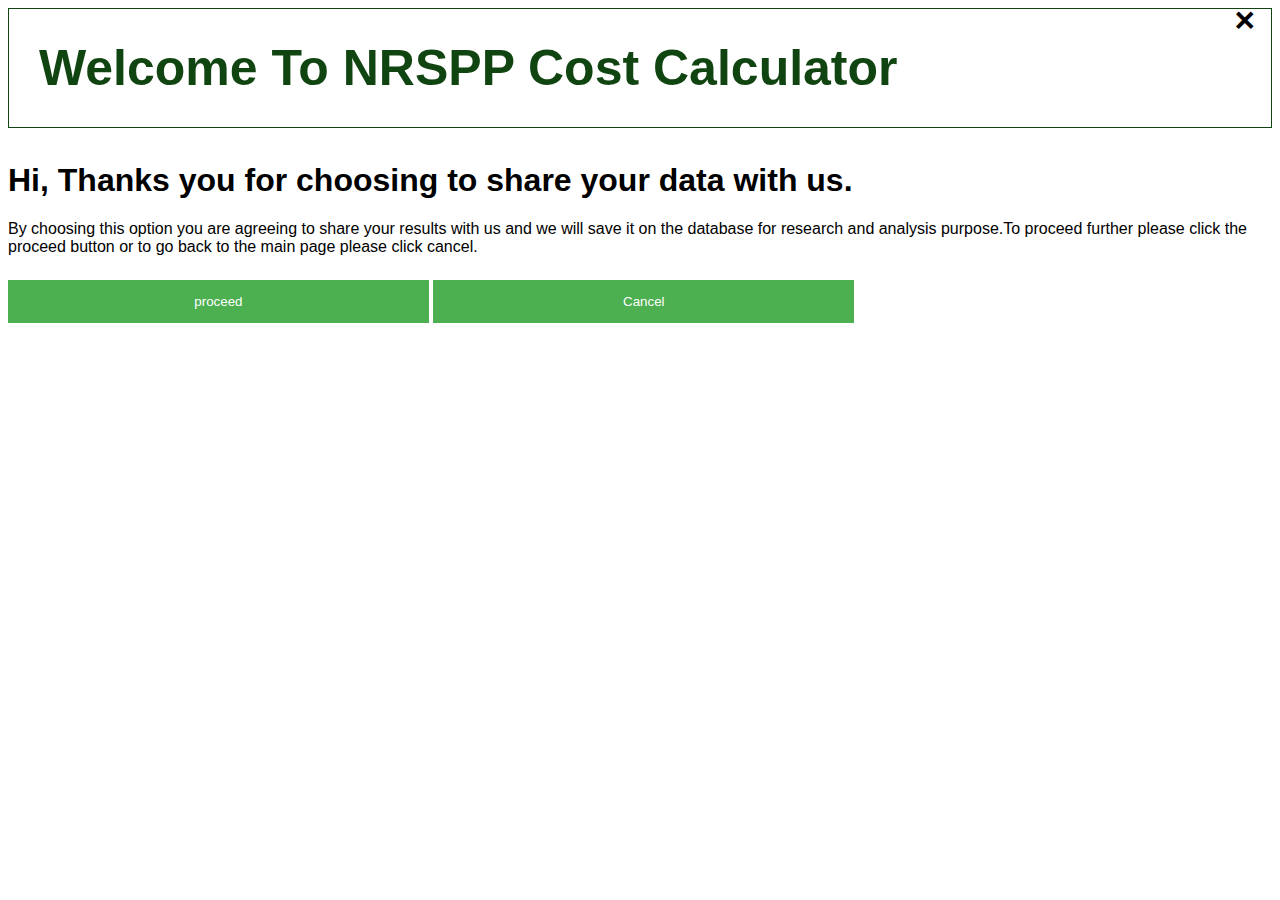
<file: MyApp/WebContent/original/login.html>
<html>

<head>
    <meta name="viewport" content="width=device-width, initial-scale=1.0" />
    <link rel="stylesheet" href="in.css" />
    <title>NRSPP Calculator</title>
</head>
<h1 id="Welcome" height="500" style="border:1px solid">Welcome To NRSPP Cost Calculator</h1>
<div id="cu" class="m3">
    <span onclick="document.getElementById('id01').style.display='none'" class="close"
        title="Close Modal">&times;</span>

    <h1> Hi, Thanks you for choosing to share your data with us.</h1>
    <p>
        By choosing this option you are agreeing to share your results with us and we will save it on the database for
        research and analysis purpose.To proceed further please click the proceed button or to go back to the main page please click cancel.
</p>
        <button style="width: 33.3%" onClick="location.href= 'nrspp.html'">proceed</button>
        <button style="width: 33.3%" onClick="location.href= 'index.html'">Cancel</button>
    
</div>


</html>
</file>
<file: MyApp/WebContent/style.css>
nav ul a{
    color: #444444;
}
nav{
    float: right;
}
.logo{
    height: 92px;
}
.row{
    padding-top: 10px;
}
footer{
background-color: #cccccc;
margin-top: 50px;
padding: 20px 30px 20px 30px;
}
.l-item:hover{
    background-color:#aadd00 ;
  }
  .l-item:hover a{
    color:#fff;
    text-decoration: none;
  }
  .menu{
    display: flex;
    flex-direction: row;
  }
  .l-item{
    padding: 10px;
    margin-right: 10px;
  }
</file>
<file: MyApp/WebContent/original/in.css>
#Welcome {
  background-color: white;
  color: rgba(9, 63, 9, 0.973);
  font-size: 50px;

  padding: 30px;
  width: auto;
}

.btn-group button {
  background-color: #4caf50; /* Green background */
  border: 1px solid green; /* Green border */
  color: white; /* White text */
  padding: 10px 24px; /* Some padding */
  cursor: pointer; /* Pointer/hand icon */
  float: left; /* Float the buttons side by side */
}

.btn-group button:not(:last-child) {
  border-right: none; /* Prevent double borders */
}

/* Clear floats (clearfix hack) */
.btn-group:after {
  content: "";
  clear: both;
  display: table;
}

/* Add a background color on hover */
.btn-group button:hover {
  background-color: #3e8e41;
}

body {
  font-family: Arial, Helvetica, sans-serif;
}

/* Full-width input fields */
input[type="text"],
input[type="password"] {
  width: 100%;
  padding: 12px 20px;
  margin: 8px 0;
  display: inline-block;
  border: 1px solid #ccc;
  box-sizing: border-box;
}

/* Set a style for all buttons */
button {
  background-color: #4caf50;
  color: white;
  padding: 14px 20px;
  margin: 8px 0;
  border: none;
  cursor: pointer;
  width: 100%;
}

button:hover {
  opacity: 0.8;
}

/* Extra styles for the cancel button */
.cancelbtn {
  width: auto;
  padding: 10px 18px;
  background-color: #f44336;
}

/* Center the image and position the close button */
.imgcontainer {
  text-align: center;
  margin: 24px 0 12px 0;
  position: relative;
}

img.avatar {
  width: 40%;
  border-radius: 50%;
}

.container {
  padding: 16px;
}

span.psw {
  float: right;
  padding-top: 16px;
}

/* The Modal (background) */
.modal {
  display: none; /* Hidden by default */
  position: fixed; /* Stay in place */
  z-index: 1; /* Sit on top */
  left: 0;
  top: 0;
  width: 100%; /* Full width */
  height: 100%; /* Full height */
  overflow: auto; /* Enable scroll if needed */
  background-color: rgb(0, 0, 0); /* Fallback color */
  background-color: rgba(0, 0, 0, 0.4); /* Black w/ opacity */
  padding-top: 60px;
}

/* Modal Content/Box */
.modal-content {
  background-color: #fefefe;
  margin: 5% auto 15% auto; /* 5% from the top, 15% from the bottom and centered */
  border: 1px solid #888;
  width: 80%; /* Could be more or less, depending on screen size */
}

/* The Close Button (x) */
.close {
  position: absolute;
  right: 25px;
  top: 0;
  color: #000;
  font-size: 35px;
  font-weight: bold;
}

.close:hover,
.close:focus {
  color: red;
  cursor: pointer;
}

/* Add Zoom Animation */
.animate {
  -webkit-animation: animatezoom 0.6s;
  animation: animatezoom 0.6s;
}

@-webkit-keyframes animatezoom {
  from {
    -webkit-transform: scale(0);
  }
  to {
    -webkit-transform: scale(1);
  }
}

@keyframes animatezoom {
  from {
    transform: scale(0);
  }
  to {
    transform: scale(1);
  }
}

/* Change styles for span and cancel button on extra small screens */
@media screen and (max-width: 300px) {
  span.psw {
    display: block;
    float: none;
  }
  .cancelbtn {
    width: 100%;
  }
}
</file>
<file: MyApp/WebContent/cal.css>
#Welcome {
  size: 550px;
}

.btn-group button {
  background-color: #4caf50; /* Green background */
  border: 1px solid green; /* Green border */
  color: white; /* White text */
  padding: 10px 24px; /* Some padding */
  cursor: pointer; /* Pointer/hand icon */
  float: left; /* Float the buttons side by side */
}

.btn-group button:not(:last-child) {
  border-right: none; /* Prevent double borders */
}

/* Clear floats (clearfix hack) */
.btn-group:after {
  content: "";
  clear: both;
  display: table;
}

/* Add a background color on hover */
.btn-group button:hover {
  background-color: #3e8e41;
}

h1 {
  padding: 100px;
  width: 100%;
  background-color: grey;
  color: #4caf50;
  size: 100p;
}
#introp {
  background-color: darkgrey;
  color: black;
  padding: 50px;
}
#intro {
  background-color: black;
  color: rgba(18, 241, 18, 0.973);
  font-size: 50px;

  padding: 30px;
  width: auto;
}
#regForm {
  background-color: #ffffff;
  margin: 100px auto;
  padding: 40px;
  width: 70%;
  min-width: 300px;
}

/* Style the input fields */
input {
  padding: 10px;
  width: 100%;
  font-size: 17px;
  font-family: Raleway;
  border: 1px solid #aaaaaa;
}

/* Mark input boxes that gets an error on validation: */
input.invalid {
  background-color: #ffdddd;
}

/* Hide all steps by default: */
.tab {
  display: none;
}

/* Make circles that indicate the steps of the form: */
.step {
  height: 15px;
  width: 15px;
  margin: 0 2px;
  background-color: #bbbbbb;
  border: none;
  border-radius: 50%;
  display: inline-block;
  opacity: 0.5;
}

/* Mark the active step: */
.step.active {
  opacity: 1;
}

/* Mark the steps that are finished and valid: */
.step.finish {
  background-color: #4caf50;
}
TABLE,TR,TH,TD {
	border:1px solid blue;
}

/*--------------------------------------------------------------
Reset
--------------------------------------------------------------*/
html,
body,
div,
span,
applet,
object,
iframe,
h1,
h2,
h3,
h4,
h5,
h6,
p,
blockquote,
pre,
a,
abbr,
acronym,
address,
big,
cite,
code,
del,
dfn,
em,
img,
ins,
kbd,
q,
s,
samp,
small,
strike,
strong,
sub,
sup,
tt,
var,
b,
u,
i,
center,
dl,
dt,
dd,
ol,
ul,
li,
fieldset,
form,
label,
legend,
table,
caption,
tbody,
tfoot,
thead,
tr,
th,
td,
article,
aside,
canvas,
details,
embed,
figure,
figcaption,
footer,
header,
hgroup,
menu,
nav,
output,
ruby,
section,
summary,
time,
mark,
audio,
video {
  margin: 1;
  padding: 1;
  border: 1;
  font-size: 100%;
  font: inherit;
  vertical-align: bottom;
}
/* HTML5 display-role reset for older browsers */
article,
aside,
details,
figcaption,
figure,
footer,
header,
hgroup,
menu,
nav,
section {
  display: block;
}
body {
  line-height: 1;
}
ol,
ul {
  list-style: none;
}
blockquote,
q {
  quotes: none;
}
blockquote:before,
blockquote:after,
q:before,
q:after {
  content: "";
  content: none;
}
table {
  border-collapse: collapse;
  border-spacing: 0;
}

img {
  width: auto;
  max-width: 100%;
  height: auto;
}

/* //iOS resets */
body,
html {
  -webkit-text-size-adjust: none;

  input[type="text"],
  textarea {
    -webkit-appearance: none;
    -webkit-border-radius: 0;
  }
}
</file>
<file: MyApp/WebContent/original/cal.css>
#Welcome {
  size: 550px;
}

.btn-group button {
  background-color: #4caf50; /* Green background */
  border: 1px solid green; /* Green border */
  color: white; /* White text */
  padding: 10px 24px; /* Some padding */
  cursor: pointer; /* Pointer/hand icon */
  float: left; /* Float the buttons side by side */
}

.btn-group button:not(:last-child) {
  border-right: none; /* Prevent double borders */
}

/* Clear floats (clearfix hack) */
.btn-group:after {
  content: "";
  clear: both;
  display: table;
}

/* Add a background color on hover */
.btn-group button:hover {
  background-color: #3e8e41;
}

h1 {
  padding: 100px;
  width: 100%;
  background-color: grey;
  color: #4caf50;
  size: 100p;
}
#introp {
  background-color: darkgrey;
  color: black;
  padding: 50px;
}
#intro {
  background-color: black;
  color: rgba(18, 241, 18, 0.973);
  font-size: 50px;

  padding: 30px;
  width: auto;
}
#regForm {
  background-color: #ffffff;
  margin: 100px auto;
  padding: 40px;
  width: 70%;
  min-width: 300px;
}

/* Style the input fields */
input {
  padding: 10px;
  width: 100%;
  font-size: 17px;
  font-family: Raleway;
  border: 1px solid #aaaaaa;
}

/* Mark input boxes that gets an error on validation: */
input.invalid {
  background-color: #ffdddd;
}

/* Hide all steps by default: */
.tab {
  display: none;
}

/* Make circles that indicate the steps of the form: */
.step {
  height: 15px;
  width: 15px;
  margin: 0 2px;
  background-color: #bbbbbb;
  border: none;
  border-radius: 50%;
  display: inline-block;
  opacity: 0.5;
}

/* Mark the active step: */
.step.active {
  opacity: 1;
}

/* Mark the steps that are finished and valid: */
.step.finish {
  background-color: #4caf50;
}
TABLE,TR,TH,TD {
	border:1px solid blue;
}

/*--------------------------------------------------------------
Reset
--------------------------------------------------------------*/
html,
body,
div,
span,
applet,
object,
iframe,
h1,
h2,
h3,
h4,
h5,
h6,
p,
blockquote,
pre,
a,
abbr,
acronym,
address,
big,
cite,
code,
del,
dfn,
em,
img,
ins,
kbd,
q,
s,
samp,
small,
strike,
strong,
sub,
sup,
tt,
var,
b,
u,
i,
center,
dl,
dt,
dd,
ol,
ul,
li,
fieldset,
form,
label,
legend,
table,
caption,
tbody,
tfoot,
thead,
tr,
th,
td,
article,
aside,
canvas,
details,
embed,
figure,
figcaption,
footer,
header,
hgroup,
menu,
nav,
output,
ruby,
section,
summary,
time,
mark,
audio,
video {
  margin: 1;
  padding: 1;
  border: 1;
  font-size: 100%;
  font: inherit;
  vertical-align: bottom;
}
/* HTML5 display-role reset for older browsers */
article,
aside,
details,
figcaption,
figure,
footer,
header,
hgroup,
menu,
nav,
section {
  display: block;
}
body {
  line-height: 1;
}
ol,
ul {
  list-style: none;
}
blockquote,
q {
  quotes: none;
}
blockquote:before,
blockquote:after,
q:before,
q:after {
  content: "";
  content: none;
}
table {
  border-collapse: collapse;
  border-spacing: 0;
}

img {
  width: auto;
  max-width: 100%;
  height: auto;
}

/* //iOS resets */
body,
html {
  -webkit-text-size-adjust: none;

  input[type="text"],
  textarea {
    -webkit-appearance: none;
    -webkit-border-radius: 0;
  }
}
</file>
